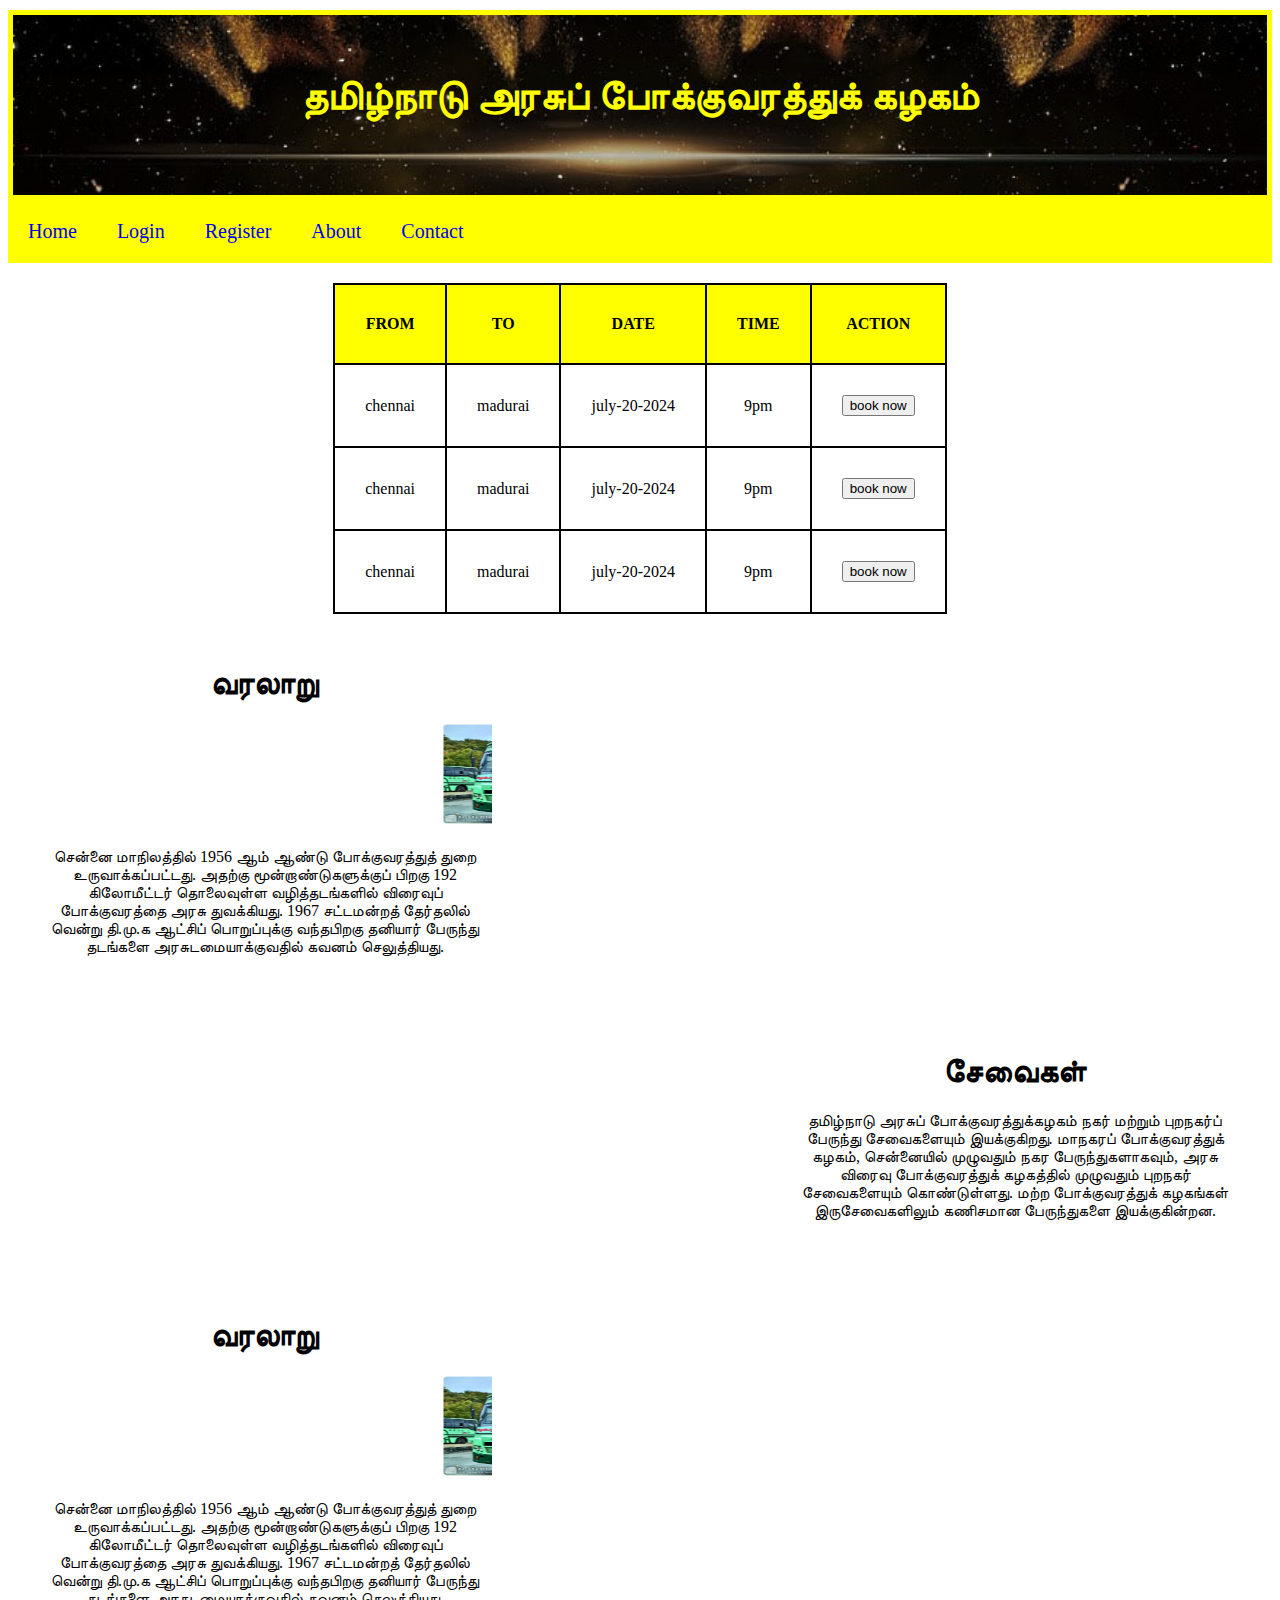
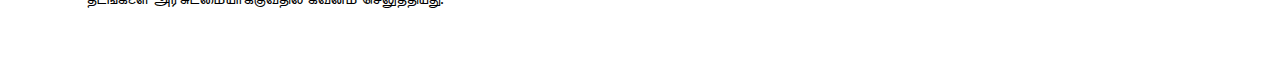
<file: index.html>
<!DOCTYPE html>
<html lang="en">
<head>
    <meta charset="UTF-8">
    <meta name="viewport" content="width=device-width, initial-scale=1.0">
    <title>Document</title>
    <link rel="stylesheet" href="./css/style.css">
</head>
<body>
    <div class="header">
        <h1>தமிழ்நாடு அரசுப் போக்குவரத்துக் கழகம்</h1>

    </div>
    
   <div class="nav">
    <ul>
        <li><a href="index.html">Home</a></li>
        <li><a href="login.html">Login</a></li>
        <li><a href="index.html">Register</a></li>
        <li><a href="index.html">About</a></li>
        <li><a href="index.html">Contact</a></li>
        

    </ul>

   </div>

   <div class="section">
    <center>
        <table>
            <tr style="background-color: yellow;">
                <th>FROM</th>
                <th>TO</th>
                <th>DATE</th>
                <th>TIME</th>
                <th>ACTION</th>
            </tr>
            <tr>
                <td>chennai</td>
                <td>madurai</td>
                <td>july-20-2024</td>
                <td>9pm</td>
                <td><button>book now</button></td>
            </tr>
            <tr>
                <td>chennai</td>
                <td>madurai</td>
                <td>july-20-2024</td>
                <td>9pm</td>
                <td><button>book now</button></td>
            </tr>
            <tr>
                <td>chennai</td>
                <td>madurai</td>
                <td>july-20-2024</td>
                <td>9pm</td>
                <td><button>book now</button></td>
            </tr>
        </table>
    

    </center>
   
   </div>

   <div class="content1">
    <h1>வரலாறு</h1>

    <marquee>
        <img src="./images/bus1.jpg" height="100px" width="200px">
        <img src="./images/bus2.png" height="100px" width="200px">
        <img src="./images/bus4.gif" height="100px" width="200px">
        <img src="./images/nus3.webp" height="100px" width="200px">
        

    </marquee>

    <p>சென்னை மாநிலத்தில் 1956 ஆம் ஆண்டு போக்குவரத்துத் துறை உருவாக்கப்பட்டது. அதற்கு மூன்றாண்டுகளுக்குப் பிறகு 192 கிலோமீட்டர் தொலைவுள்ள வழித்தடங்களில் விரைவுப் போக்குவரத்தை அரசு துவக்கியது. 1967 சட்டமன்றத் தேர்தலில் வென்று தி.மு.க ஆட்சிப் பொறுப்புக்கு வந்தபிறகு தனியார் பேருந்து தடங்களை அரசுடமையாக்குவதில் கவனம் செலுத்தியது.</p>
    

   </div>


   <div class="content2">
    <h1>சேவைகள்</h1>
    <p>
        தமிழ்நாடு அரசுப் போக்குவரத்துக்கழகம் நகர் மற்றும் புறநகர்ப் பேருந்து சேவைகளையும் இயக்குகிறது. மாநகரப் போக்குவரத்துக் கழகம், சென்னையில் முழுவதும் நகர பேருந்துகளாகவும், அரசு விரைவு போக்குவரத்துக் கழகத்தில் முழுவதும் புறநகர் சேவைகளையும் கொண்டுள்ளது. மற்ற போக்குவரத்துக் கழகங்கள் இருசேவைகளிலும் கணிசமான பேருந்துகளை இயக்குகின்றன.
    </p>

   </div>


   <div class="content1">
    <h1>வரலாறு</h1>

    <marquee>
        <img src="./images/bus1.jpg" height="100px" width="200px">
        <img src="./images/bus2.png" height="100px" width="200px">
        <img src="./images/bus4.gif" height="100px" width="200px">
        <img src="./images/nus3.webp" height="100px" width="200px">
        

    </marquee>

    <p>சென்னை மாநிலத்தில் 1956 ஆம் ஆண்டு போக்குவரத்துத் துறை உருவாக்கப்பட்டது. அதற்கு மூன்றாண்டுகளுக்குப் பிறகு 192 கிலோமீட்டர் தொலைவுள்ள வழித்தடங்களில் விரைவுப் போக்குவரத்தை அரசு துவக்கியது. 1967 சட்டமன்றத் தேர்தலில் வென்று தி.மு.க ஆட்சிப் பொறுப்புக்கு வந்தபிறகு தனியார் பேருந்து தடங்களை அரசுடமையாக்குவதில் கவனம் செலுத்தியது.</p>
    

   </div>

   


</body>
</html>
</file>
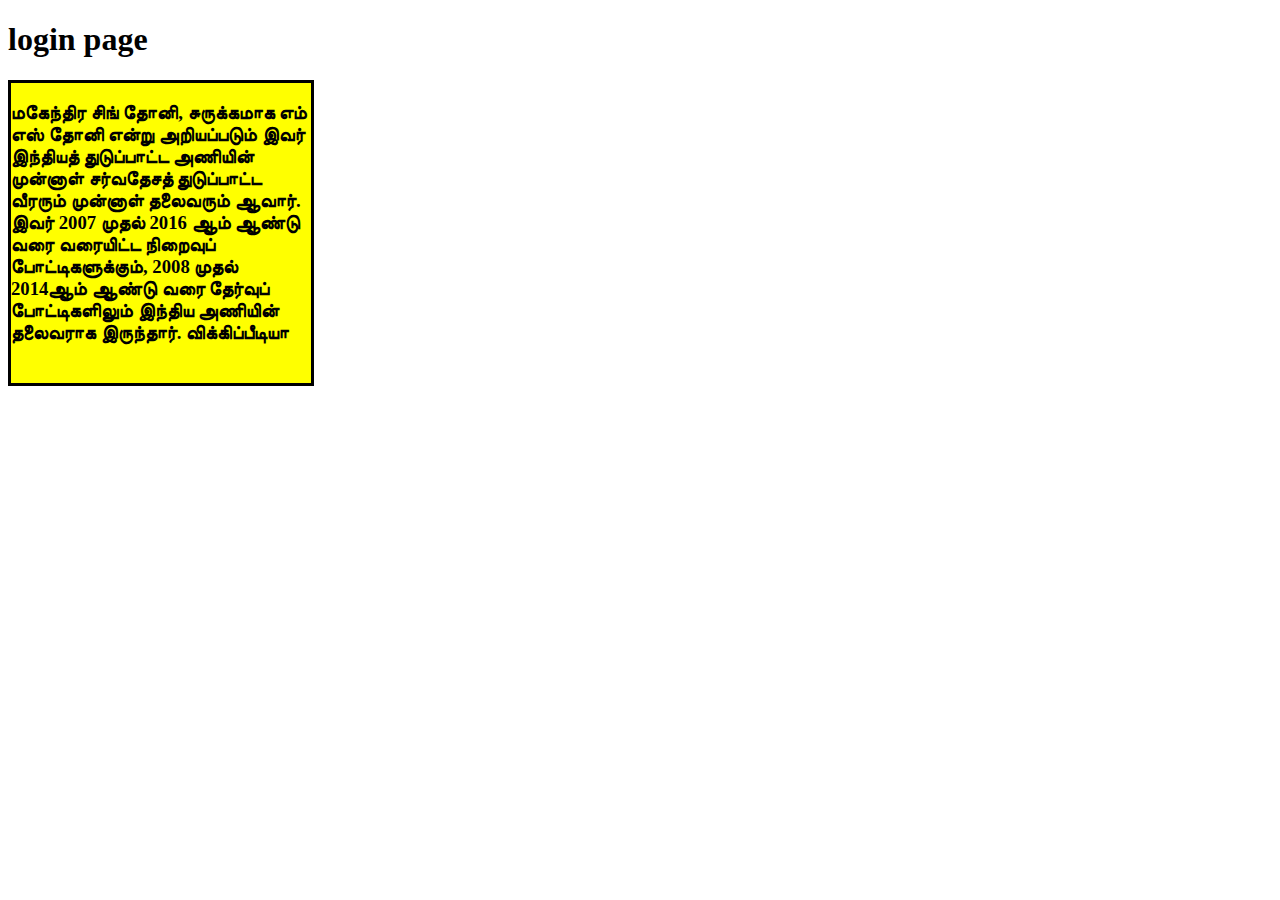
<file: login.html>
<!DOCTYPE html>
<html lang="en">
<head>
    <meta charset="UTF-8">
    <meta name="viewport" content="width=device-width, initial-scale=1.0">
    <title>Document</title>
    <style>
        .head{
            border: 3px solid black;
            background-color: yellow;
            width: 300px;
            height: 300px;
            overflow: scroll;
        }
    </style>
</head>
<body>
    <h1>login page</h1>

    <div class="head">
        <h3>மகேந்திர சிங் தோனி, சுருக்கமாக எம் எஸ் தோனி என்று அறியப்படும் இவர் இந்தியத் துடுப்பாட்ட அணியின் முன்னாள் சர்வதேசத் துடுப்பாட்ட வீரரும் முன்னாள் தலைவரும் ஆவார். இவர் 2007 முதல் 2016 ஆம் ஆண்டு வரை வரையிட்ட நிறைவுப் போட்டிகளுக்கும், 2008 முதல் 2014ஆம் ஆண்டு வரை தேர்வுப் போட்டிகளிலும் இந்திய அணியின் தலைவராக இருந்தார். விக்கிப்பீடியா</h3>

    </div>
</body>
</html>
</file>
<file: css/style.css>
.header{
    
    color: yellow;
    text-align: center;
    border: 5px solid yellow;
    padding: 30px;
    
    margin-top: 10px;
    font-size: 20px;
    font-family: Cambria, Cochin, Georgia, Times, 'Times New Roman', serif;

    background-image: url('../images/img1.jpg');
    background-position: center;
    background-repeat: no-repeat;
    background-size: cover;
    height: 120px;
   

}
.nav ul{
    list-style-type:none;
    margin: 0;
    padding: 0;
    /* border: 3px solid blue; */
    overflow: hidden;
    background-color: yellow;

}
.nav ul li{
    float: left;
}
.nav ul li a{
    display: block;
    /* border: 2px solid black; */
    text-align: center;
    padding: 20px;
    font-size: 20px;
    text-decoration: none;
}

.section table,th,td{
    
    margin-top: 20px;
    border: 2px solid black;
    border-collapse: collapse;
    padding: 30px;
    text-align: center;
    
}

.content1{
    /* border: 3px solid black; */
    text-align: center;
    padding: 30px;
    margin-right:750px;

}
.content2{
    /* border: 3px solid black; */
    text-align: center;
    padding: 30px;
    margin-left: 750px;
}
</file>
